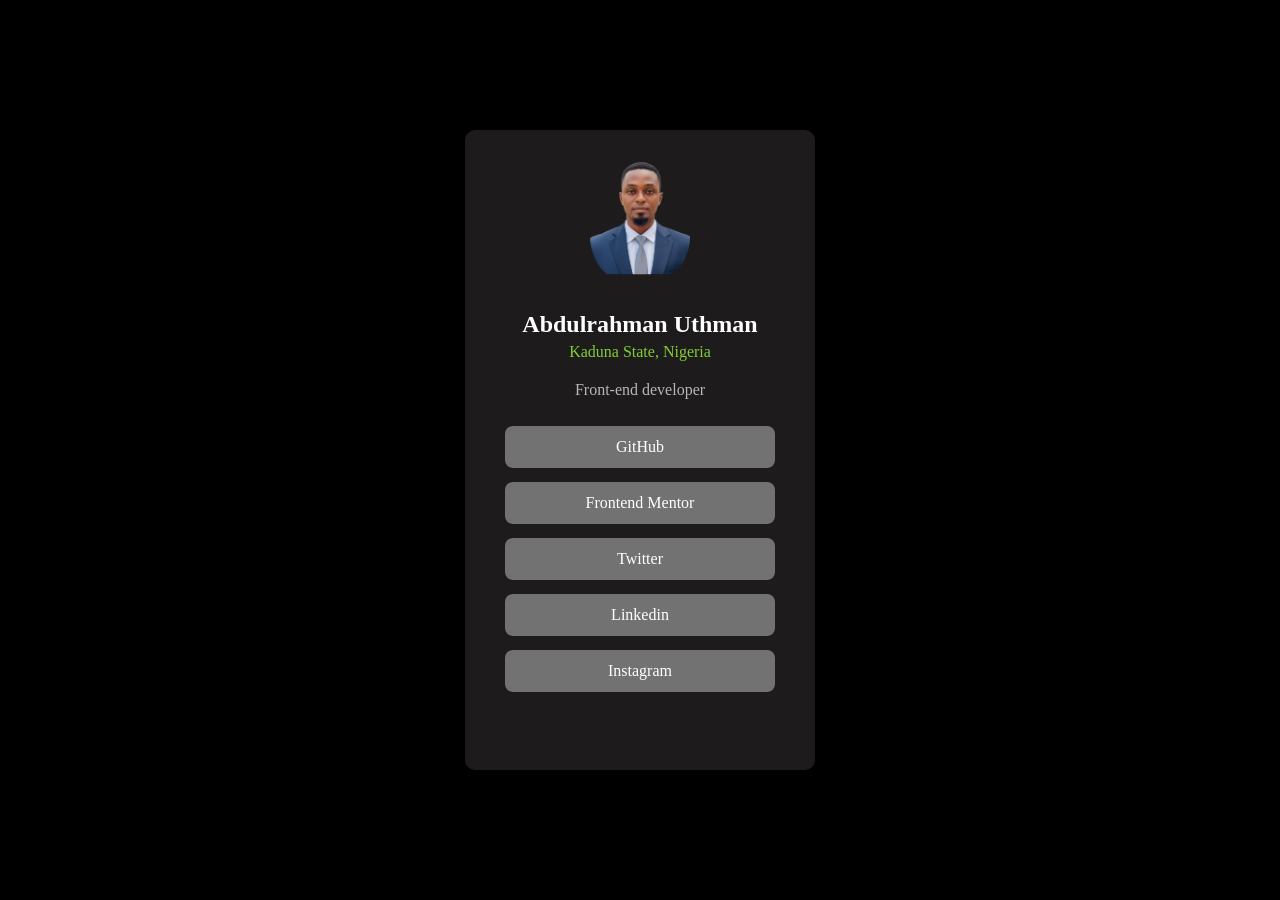
<file: index.html>
<!DOCTYPE html>
<html lang="en">
  <head>
    <meta charset="UTF-8" />
    <meta name="viewport" content="width=device-width, initial-scale=1.0" />
    <link rel="stylesheet" href="style.css" />
    <title>My-profile</title>
  </head>
  <body>
    <section class="main-container">
      <div class="container">
        <img src="profile-card.png" alt="Barrkindo`s passport" />
        <h1>Abdulrahman Uthman</h1>
        <span>Kaduna State, Nigeria</span>
        <p>Front-end developer</p>
        <div class="links">
          <a href="#">GitHub</a>
          <a href="#">Frontend Mentor</a>
          <a href="#">Twitter</a>
          <a href="#">Linkedin</a>
          <a href="#">Instagram</a>
        </div>
      </div>
    </section>
  </body>
</html>
</file>
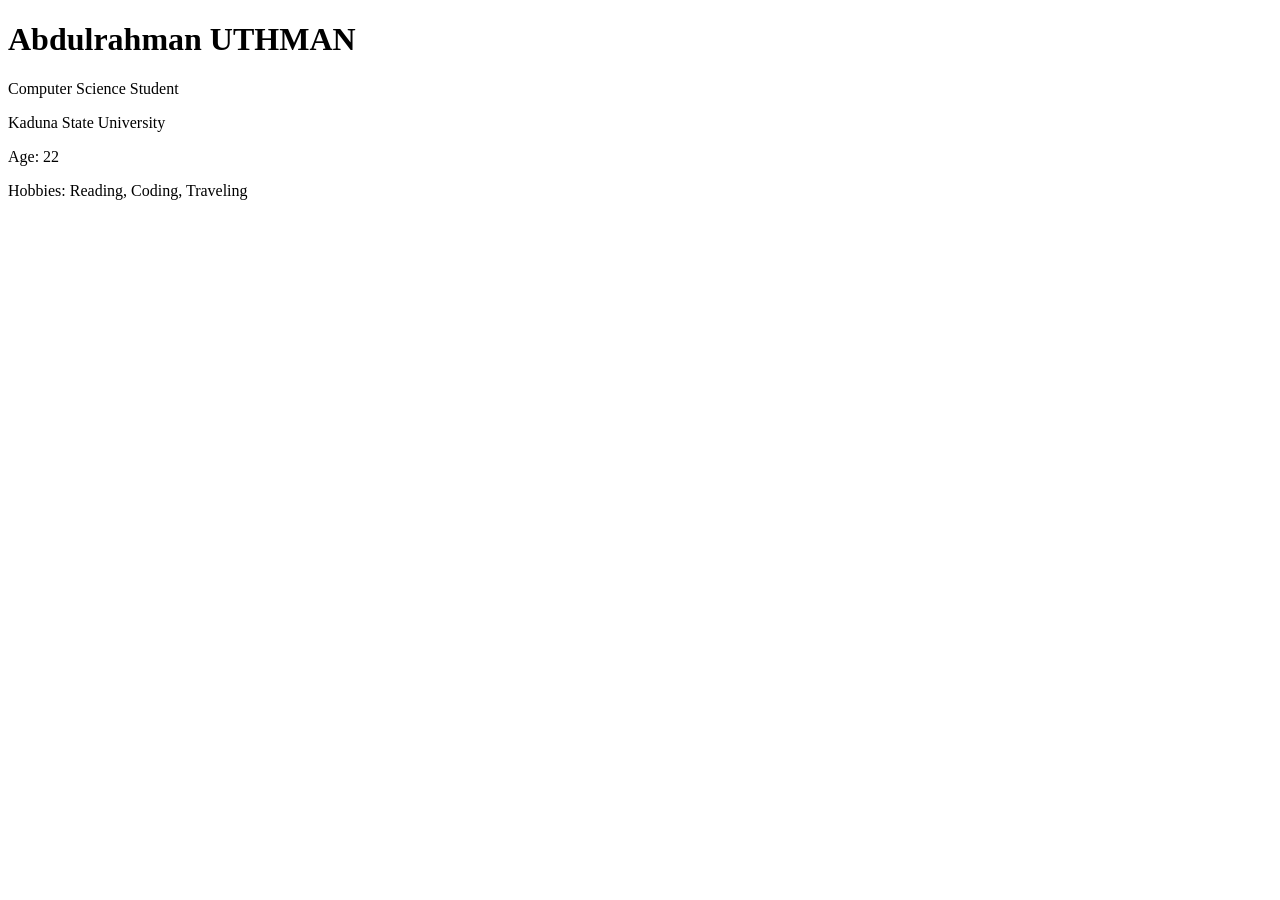
<file: profile.html>
<!DOCTYPE html>
<html lang="en">
  <head>
    <meta charset="UTF-8" />
    <meta name="viewport" content="width=device-width, initial-scale=1.0" />
    <title>profile</title>
  </head>
  <body>
    <!-- my hearder -->
    <h1>Abdulrahman UTHMAN</h1>
    <p>Computer Science Student</p>
    <p>Kaduna State University</p>
    <p>Age: 22</p>
    <p>Hobbies: Reading, Coding, Traveling</p>
  </body>
</html>
</file>
<file: style.css>
* {
  margin: 0;
  padding: 0;
  text-decoration: none;
}
body {
  background-color: black;
}

.main-container {
  height: 100vh;
  display: flex;
  justify-content: center;
  align-items: center;
}

.container {
  background-color: rgb(29, 27, 27);
  width: 350px;
  height: 580px;
  text-align: center;
  border-radius: 10px;
  padding-top: 20px;
  padding-bottom: 40px;
}

img {
  width: 100px;
  border-radius: 50px;
}
h1 {
  color: white;
  padding-top: 20px;
}
span {
  color: rgb(131, 206, 56);
  display: block;
  padding: 5px 0 20px 0;
}
p {
  color: #b7b7b7;
  font-weight: 300;
  padding-bottom: 20px;
}

.links {
  display: flex;
  flex-direction: column;
}

.links a {
  color: white;
  background-color: rgb(114, 114, 114);
  padding: 12px 0;
  margin: 7px 40px;
  border-radius: 8px;
  cursor: pointer;
}

a:hover {
  background-color: black;
  color: aqua;
  transition-duration: 1s;
}
</file>
